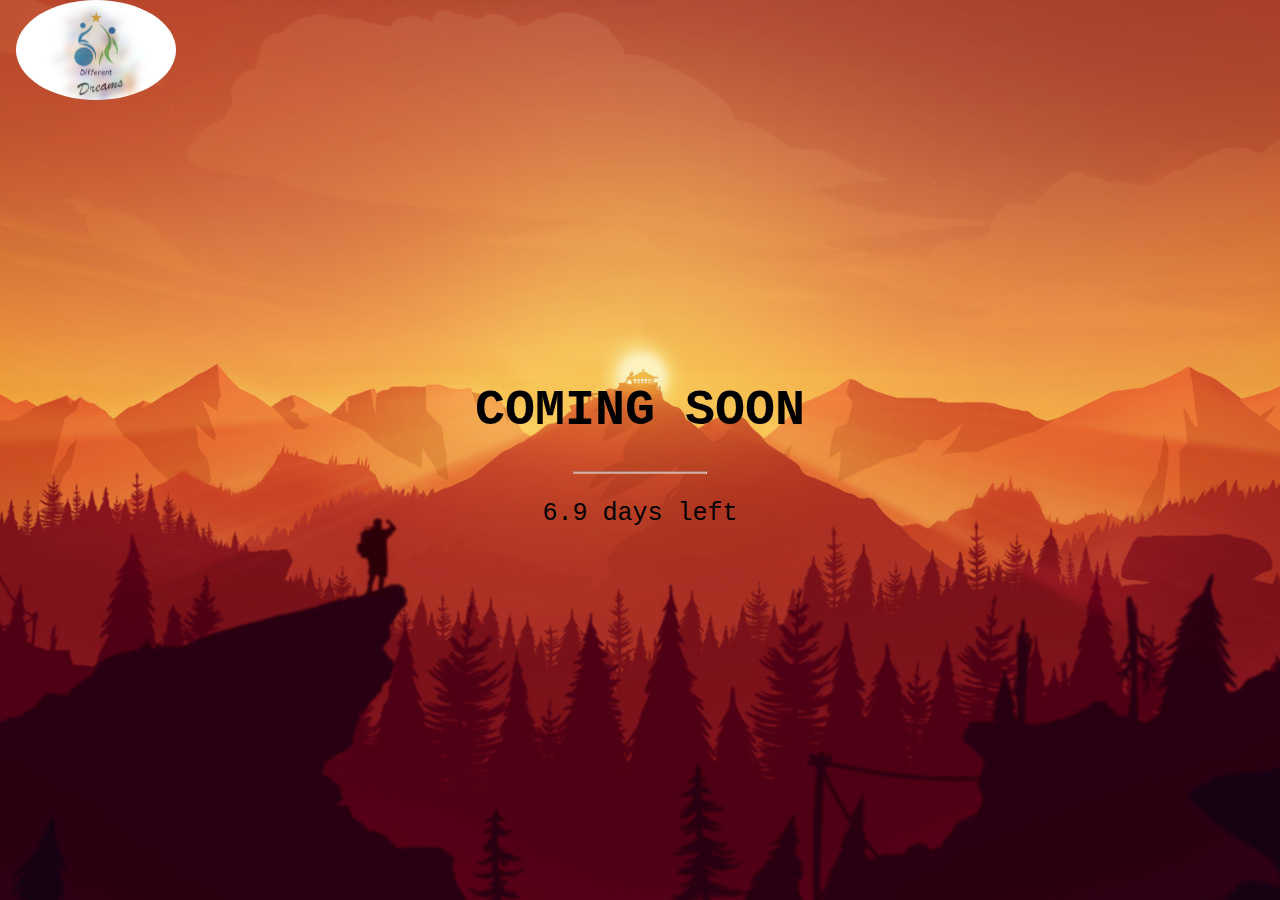
<file: Html/commingsoon.html>
<!DOCTYPE html>
<html>
  <head>
    <link rel="stylesheet" href="../CSS/CommingSoon.css" />
  </head>
  <body>
    <div class="bgimg">
      <div class="topleft">
        <a href="../Html/Homepage.html"> <img src="../Media/Logo.png" /></a>
      </div>
      <div class="middle">
        <h1>COMING SOON</h1>
        <hr />
        <p>6.9 days left</p>
      </div>
    </div>
  </body>
</html>
</file>
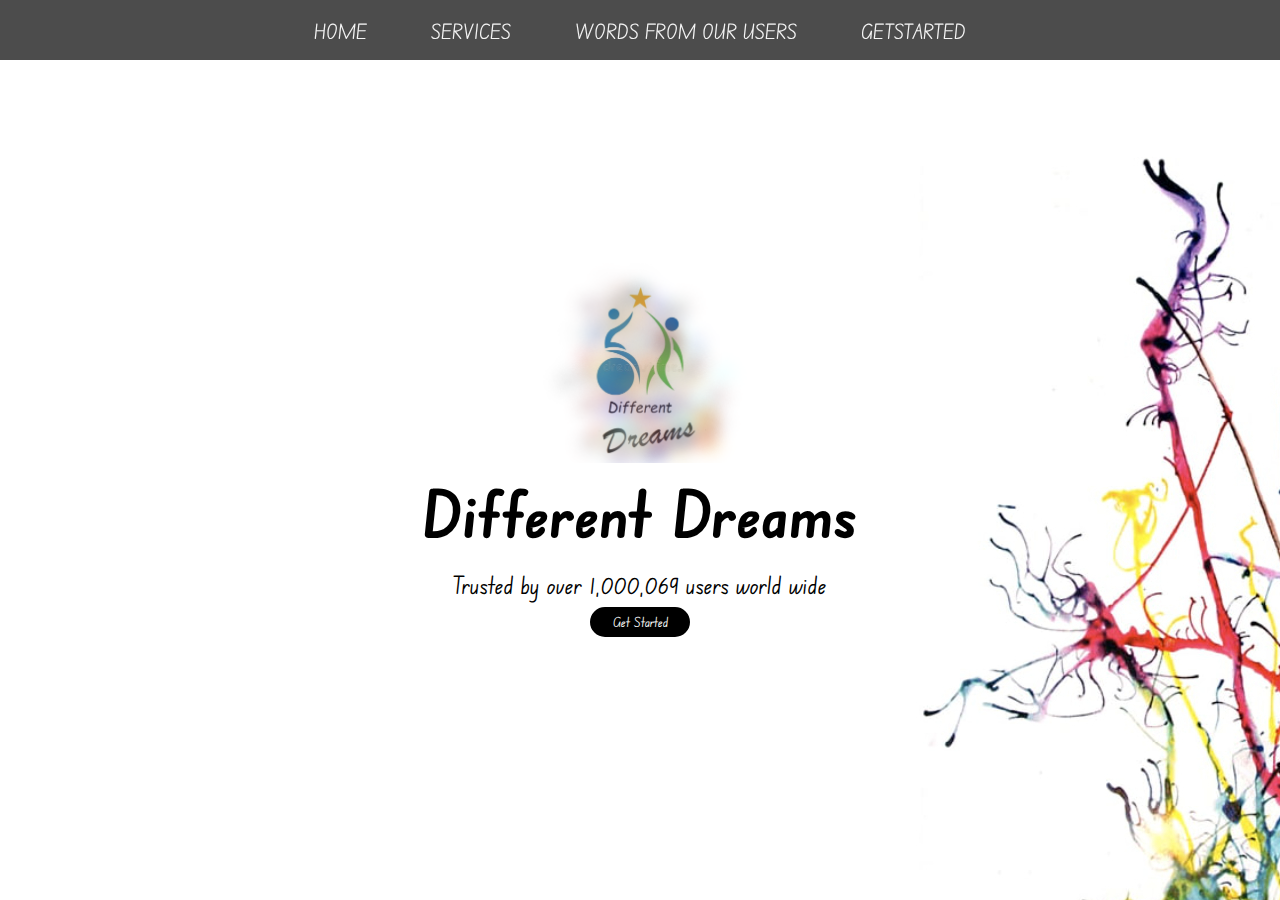
<file: Html/Homepage.html>
<!DOCTYPE html>
<html lang="en">
  <head>
    <meta charset="UTF-8" />
    <meta http-equiv="X-UA-Compatible" content="IE=edge" />
    <meta name="viewport" content="width=device-width, initial-scale=1.0" />
    <title>Landing Zone</title>
    <link rel="stylesheet" href="../CSS/Homepage.css" />
    <link rel="preconnect" href="https://fonts.googleapis.com" />
    <link rel="preconnect" href="https://fonts.gstatic.com" crossorigin />
    <link
      href="https://fonts.googleapis.com/css2?family=Edu+NSW+ACT+Foundation:wght@400;500;600;700&display=swap"
      rel="stylesheet"
    />

    <body>
      <div class="container">
        <nav class="navbar">
          <ul>
            <li><a href="#home">Home</a></li>
            <li><a href="#service">Services</a></li>
            <li><a href="#about">Words From Our Users</a></li>
            <li><a href="#GetStarted">GetStarted</a></li>
          </ul>
        </nav>

        <section id="home">
          <img
            src="../Media/Logo.png"
            alt="Wheelchair guy and a guy holding star with logo saying Different Dreams"
          />
          <h1>Different Dreams</h1>
          <p>Trusted by over 1,000,069 users world wide</p>
          <a href="#GetStarted">
            <button id="GetStarted-btn">Get Started</button>
          </a>
        </section>
        <section id="service">
          <h1>Services</h1>

          <div class="row-2">
            <div class="service-col">
              <ul>
                <li>
                  <img src="../Media/wheelchair.png" alt="Wheelchair" />
                </li>
                <li><a href="../Html/commingsoon.html"><h3>Jobs For Everyone</h3></a></li>
              </ul>
              <p>
                Different Dreams has been working for the past 10 years providing jobs to people from different backgrounds. Our biggest aim is to provide jobs to people who are not able to find jobs due to their disablities.
              </p>
            </div>
            <div class="service-col">
              <ul>
                <li>
                  <img src="../Media/search-512.png" alt="Search" />
                </li>
                <li><h3><a href="../Html/commingsoon.html">Find Jobs Easily</h3></a></li>
              </ul>
              <p>
                We offer a vast majority of filters here at Different Dreams so that you can find your dream job. You can choose based on a variaties of choices such as desired salary, holidays, life insurance and so on.
              </p>
            </div>
            <div class="service-col">
              <ul>
                <li><img src="../Media/people.png" alt="People" /></li>
                <li><a href="../Html/commingsoon.html"><h3>Build A Network</h3></a></li>
              </ul>
              <p>
                Our core motto is to connect people having similar interests together. You can create your very own profile in our website and connect to with other people involved in the fields you have interest on.
              </p>
            </div>
          </div>
        </section>
        <section id="about">
          <div class="review">
            <h1>Words From Our Users</h1>

            <div class="row">
              <div class="users-col">
                <img src="../Media/Disabled 1.png" alt="" />
                <div>
                  <p>I couldn't imagine my life without Different Dreams.</p>
                  <h3>Car or Bekar</h3>
                </div>
              </div>
              <div class="users-col">
                <img src="../Media/Disabled 2.png" alt="" />
                <div>
                  <p>
                    My life was changed forever ever since I used Different
                    Dreams.
                  </p>
                  <h3>Susta Manusthiti</h3>
                </div>
              </div>
            </div>
          </div>
        </section>

        <section id="GetStarted">
          <h1>Get Started</h1>
          <p>Creating an account is Easy and Free</p>
          <div class="form">
            <ul>
              <li>
                <label for="Full Name">
                  Full name:
                  <input type="text" name="Full name" id="" />
                </label>
              </li>
              <li>
                <label for="Email Address">
                  Email Address:
                  <input type="text" name="Email Address" id="" />
                </label>
              </li>
              <li>
                <label for="Password">
                  Password:
                  <input type="text" name="Password" />
                </label>
              </li>
              <li>
                <label for="Confirm Password">
                  Confirm Password:
                  <input type="text" name="Confirm Password" id="" />
                </label>
              </li>
              <br />
              <a href="../Html/commingsoon.html">
                <button>Sign Up</button>
              </a>
              <a href="../Html/PrivacyPolicy.html" target="_blank"
                ><button>Privacy Policy</button></a
              >
            </ul>
          </form>
          </div>
        </section>
      </div>
    </body>
  </head>
</html>
</file>
<file: CSS/CommingSoon.css>
body,
html {
  height: 100%;
  margin: 0;
}

img {
  height: 100px;
  border-radius: 50%;
}

.bgimg {
  background-image: url("../Media/Comming\ Soon.jpg");
  height: 100%;
  background-position: center;
  background-size: cover;
  position: relative;
  color:black;
  font-family: "Courier New", Courier, monospace;
  font-size: 25px;
}

.topleft {
  position: absolute;
  top: 0;
  left: 16px;
}

.middle {
  position: absolute;
  top: 50%;
  left: 50%;
  transform: translate(-50%, -50%);
  text-align: center;
}

hr {
  margin: auto;
  width: 40%;
}
</file>
<file: CSS/Homepage.css>
*{
    margin:0;
    padding: 0;
    font-family: 'Edu NSW ACT Foundation', cursive;
}

body{
    font-family: Arial, Helvetica, sans-serif;
    background: #333;
    color: rgb(0, 0, 0);
    line-height: 1.6;
    height: 100vh;
    overflow: hidden;

}

.container {
    width: 100%;
    height: 100%;
    overflow-y: scroll;
    scroll-behavior: smooth;
    scroll-snap-type: y mandatory;
    
}

.navbar{
    position: fixed;
    top: 0;
    z-index: 1;
    display: flex;
    width: 100%;
    height: 60px;
    background: rgba(0, 0, 0, 0.7);
}

.navbar ul{
    display: flex;
    list-style: none;
    width: 100%;
    justify-content: center;
}

.navbar ul li {
    margin: 0 1rem;
    padding: 1rem;
}

.navbar ul li a {
    text-decoration: none;
    text-transform: uppercase;
    color: #f4f4f4;
}

.navbar ul li a:hover {
    color: skyblue;
}


section{
    display: flex;
    flex-direction: column;
    align-items: center;
    justify-content: center;
    text-align: center;
    width: 100%;
    height: 100vh;
    scroll-snap-align: center;
}

section h1{
    font-size: 4rem;
}



section p{
    font-size: 1.5rem;
}




section#home{
    background-image: url(../Media/S1\ Back.jpg);
    background-position: center;
}

section#about{
    background-color: #5f7161;
}

section#service{
    background-color: #efead8;
}

section#contact{
    background-color: #ffe5b4;
}

.container img{
    height:200px;
}

button#GetStarted-btn{
    height: 30px;
    width: 100px;
    border-color: black;
    color: white;
    background-color: black;
    border-radius: 50px;
    border-style: solid;
}

button#GetStarted-btn:hover{
    cursor: pointer;
    border-color: black;
    background-color: white;
    color: black;
    transition: 0.5s;
}

.review{
    width: 80%;
    margin: auto;
    padding-top: 100px;
    text-align: center;
}

.row{
    flex-basis: 44%;
    border-radius: 10px;
    margin-bottom: 5%;
    text-align: left;
    background-color: #d0c9c0;
    padding: 25px;
    display: flex;
}

.row img{
    height: 70px;
    margin: 5px 30px;
    border-radius: 40%;

}

.users-col{
    padding: 0px 5%;
}

.service{
    width: 80%;
    margin: auto;
    padding-top: 100px;
    text-align: center;
}

.row-2{
    flex-basis: 33%;
    border-radius:10px;
    margin-bottom: 5%;
    text-align: left;
    background-color: #d0c9c0;
    padding: 25px;
    display: flex;
}

.row-2 p{
    padding: 0px 30px;
}

.row-2 ul li{
    list-style: none;
    display: inline-block;;
}

.row-2 ul li img{
    height: 30px;
    padding: 0px 5px;
    padding-left: 40px;
}

.form ul li{
    list-style: none;
    text-align: left;
}



.form ul li label{
    padding-right: 100px;
    font-size: 2rem;
}


.form button{
    height: 30px;
    width: 100px;
    color:white;
    border-color: black;
    background-color: black;
    border-radius: 50px;
    border-style: solid;
}

.form button:hover{
    cursor: pointer;
    border-color: black;
    background-color: white;
    color: black;
    transition: 0.5s;
}

section#GetStarted{
    color: white;
}

.container a{
    font-size: 20px;
    text-decoration: none;
}

* a{
    text-decoration: none;
    color: black;
}
</file>
